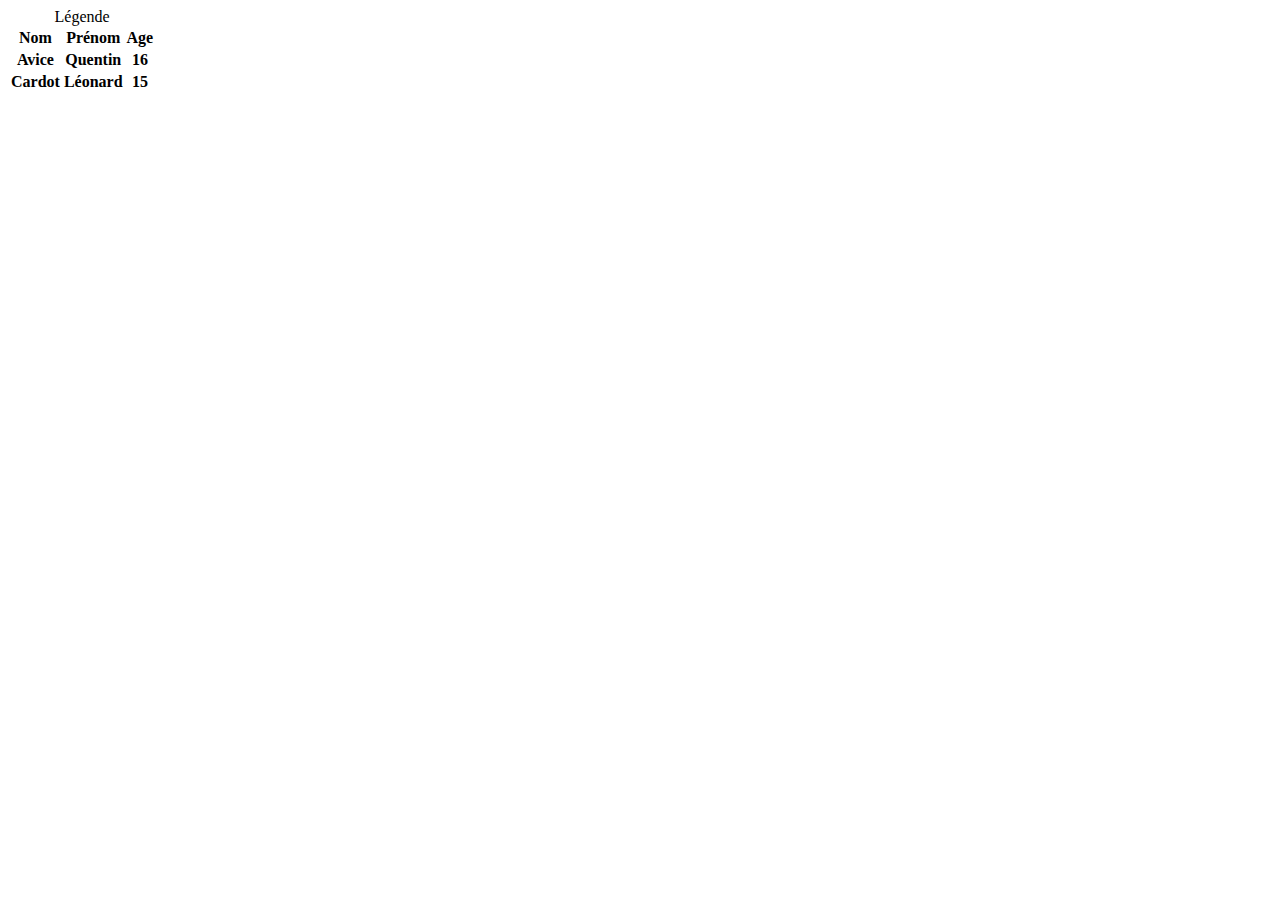
<file: index2.html>
<html>
  <head>
    <table  class="tableau">
      <caption> Légende </caption>
      <thead class="tableau">
        <tr>
          <th>Nom</th>
          <th>Prénom</th>
          <th>Age</th>
        </tr>
      </thead>
      <tbody class="tableau">
        <tr>
          <th>Avice</th>
          <th>Quentin</th>
          <th>16</th>
        </tr>
        <tr>
          <th>Cardot</th>
          <th>Léonard</th>
          <th>15</th>
        </tr>
  </head>
</html>
</file>
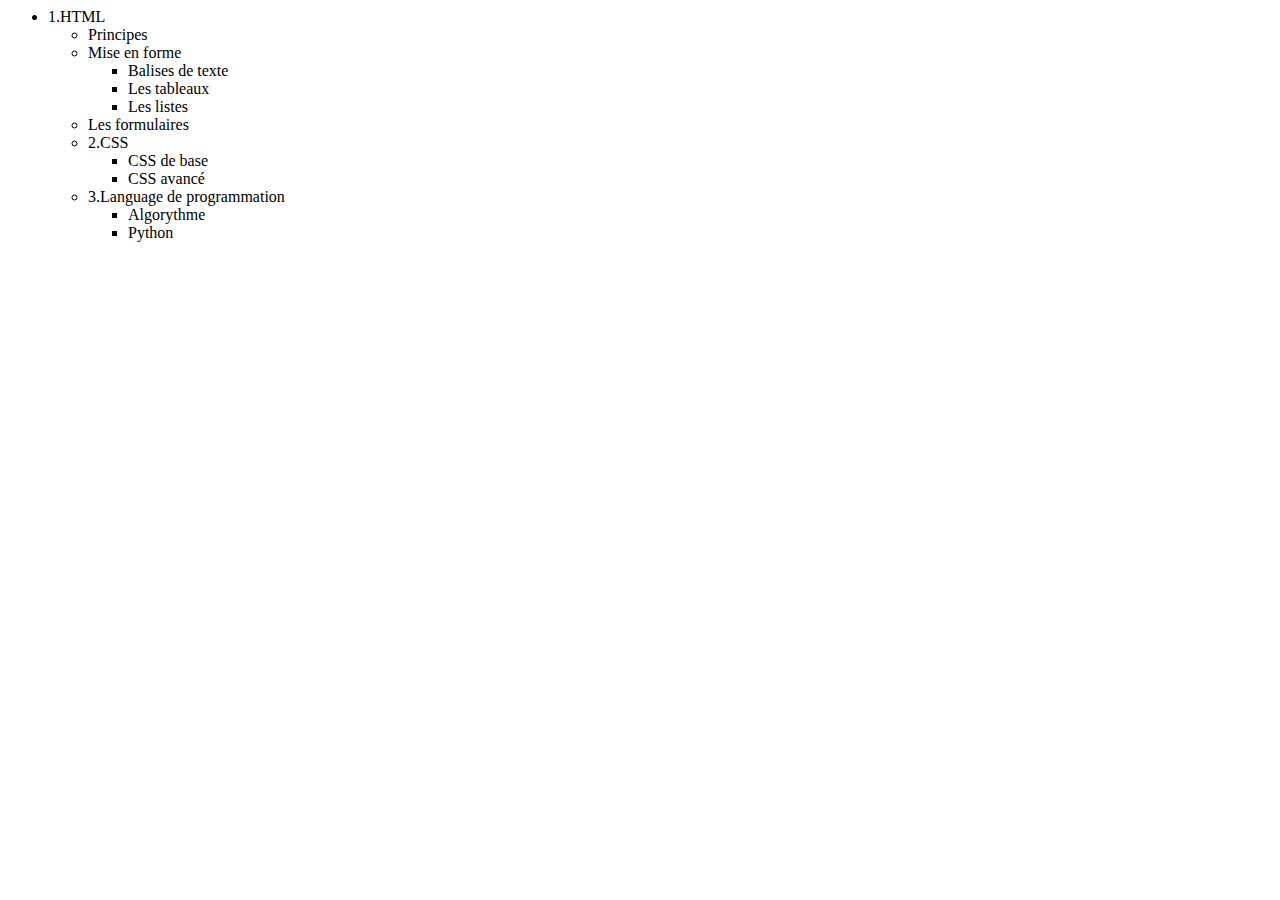
<file: liste.html>
<html>
    <head>
        <ul style="liste-style-type: none">
            <li>1.HTML
              <div id="menu">
                <ul style="liste-style-type: circle">
                  <li>Principes</li>
                  <li>Mise en forme</li>
                    <ul style="liste-style-type: square">
                      <li>Balises de texte</li>
                      <li>Les tableaux</li>
                      <li>Les listes</li>
                </ul>
                  <li>Les formulaires</li>
        
            <li>2.CSS</li>
              <ul style="liste-style-type: circle">
                <li>CSS de base</li>
                <li>CSS avancé</li>
              </ul>
            <li>3.Language de programmation</li>
              <ul style="liste-style-type: circle">
                <li>Algorythme</li>
                <li>Python</li>
              </ul>
         </ul>
    </head>
</html>
</file>
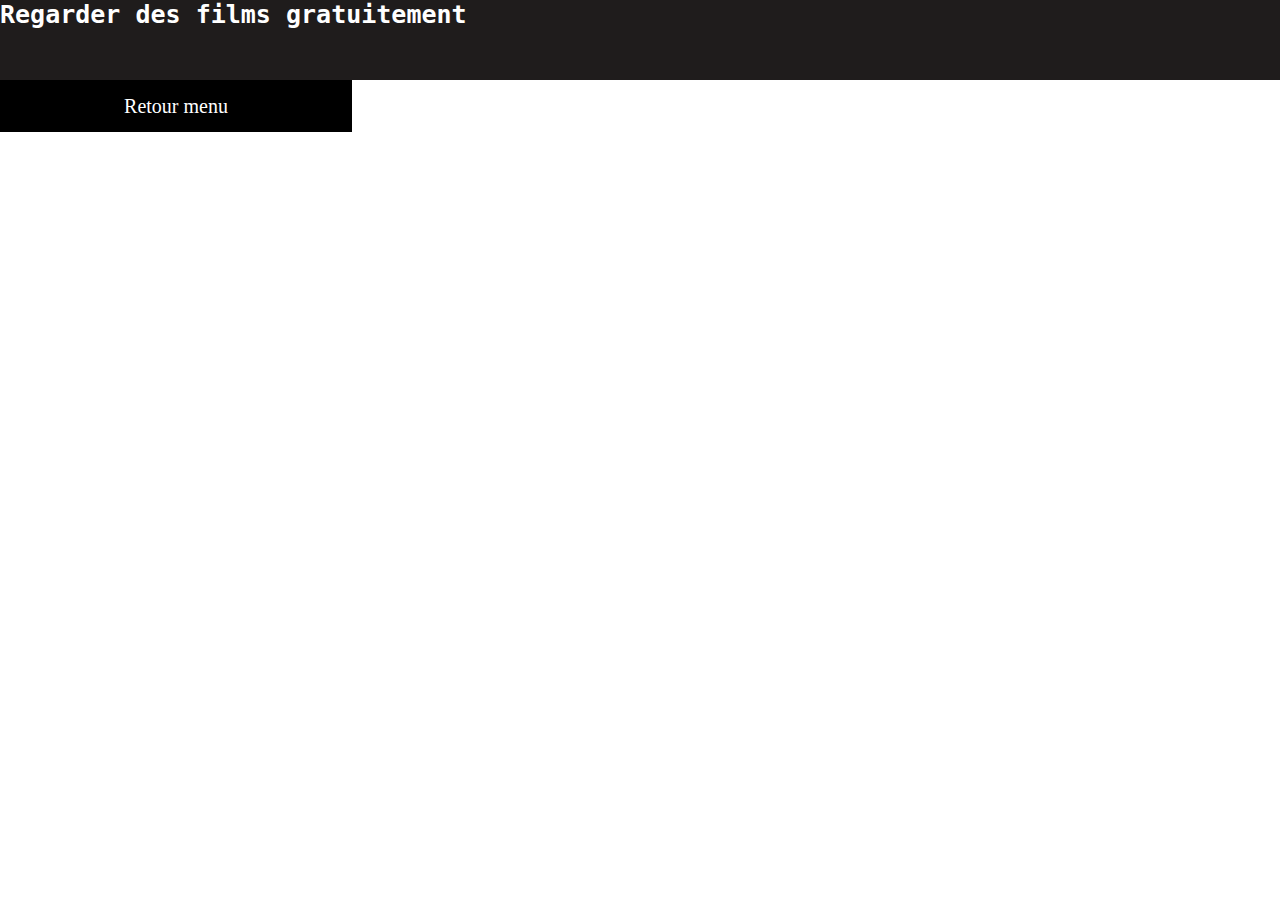
<file: page3.html>
<html>
    <head>
        <meta charset="UTF-8">
        <meta name="viewport" content="width=device-width, initial-scale=1.0" >
        <link href="style.css" rel="stylesheet" type="text/css"/> 
        <div class="haut">
            <h1 class="important">Regarder des films gratuitement</h1>
        </div>
        <div class="rangement">
            <a href="https://JUST0KAMI.github.io" class="page">Retour menu</a>
        </div>

    </head>
    <body>
        
    </body>
</html>
</file>
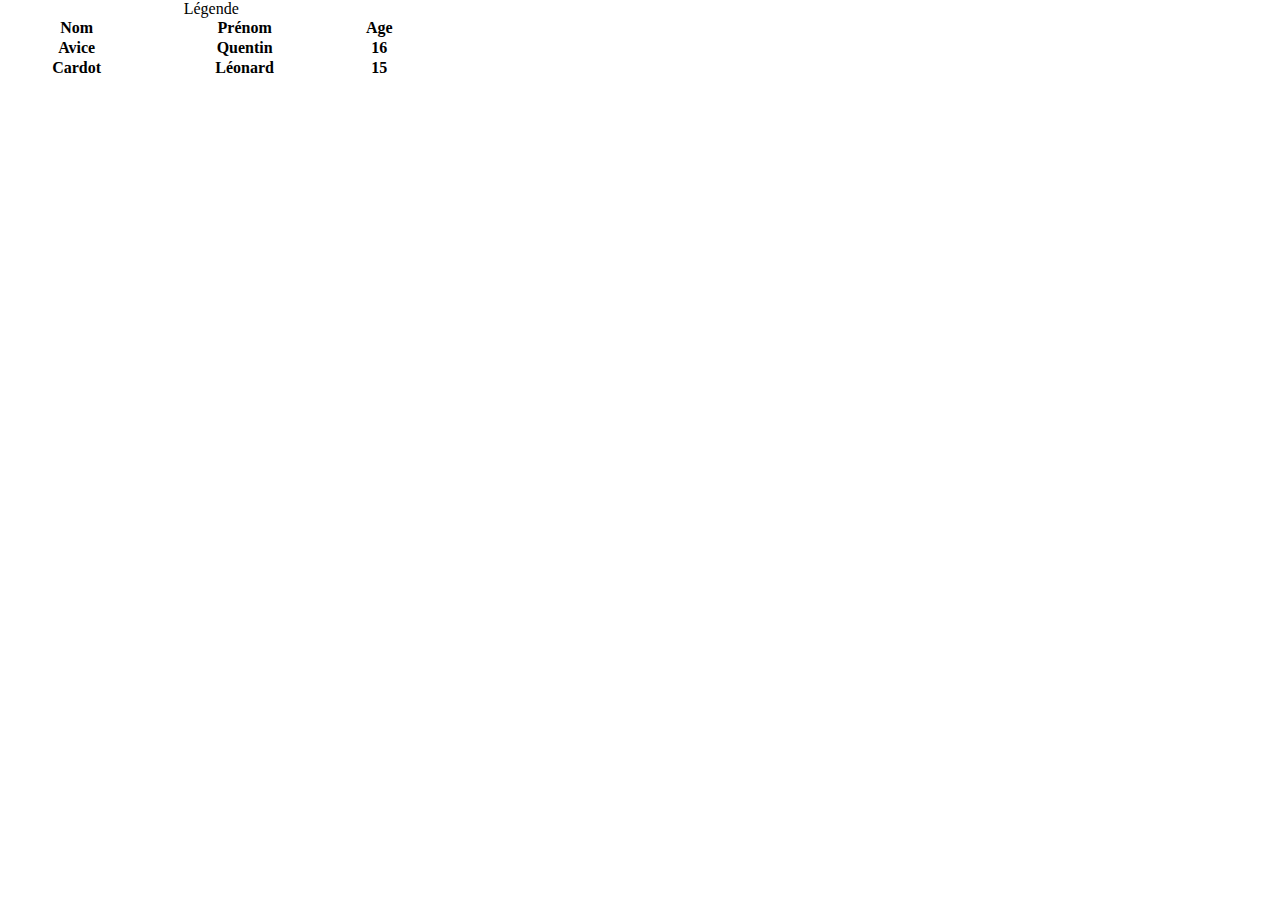
<file: tableau.html>
<html>
  <head>
    <meta charset="UTF-8">
    <meta name="viewport" content="width=device-width, initial-scale=1.0" >
    <link href="style.css" rel="stylesheet" type="text/css"/> 
    <table  class="tableau">
      <caption> Légende </caption>
      <thead class="tableau">
        <tr>
          <th>Nom</th>
          <th>Prénom</th>
          <th>Age</th>
        </tr>
      </thead>
      <tbody class="tableau">
        <tr>
          <th>Avice</th>
          <th>Quentin</th>
          <th>16</th>
        </tr>
        <tr>
          <th>Cardot</th>
          <th>Léonard</th>
          <th>15</th>
        </tr>
  </head>
</html>
</file>
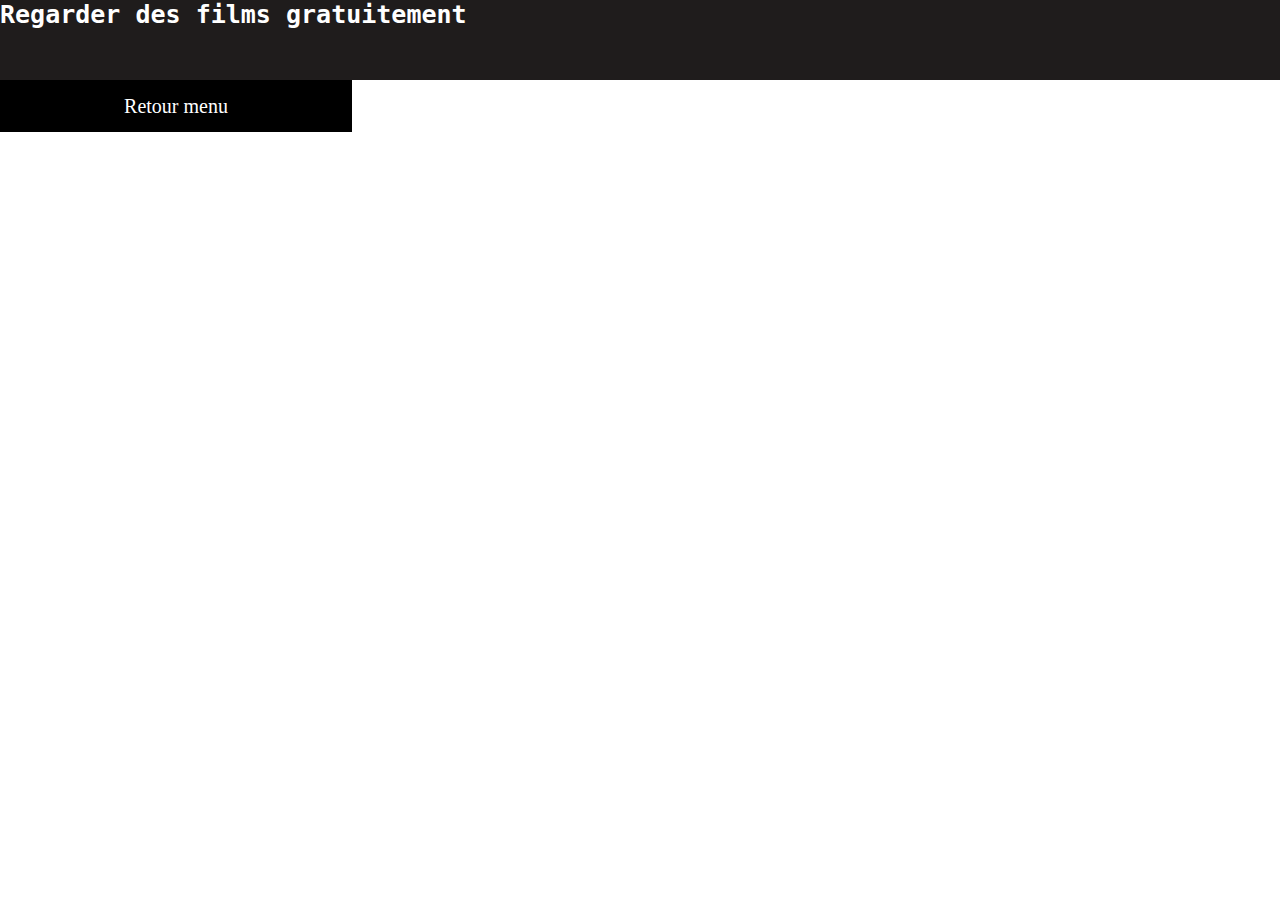
<file: html/page3.html>
<html>
    <head>
        <meta charset="UTF-8">
        <meta name="viewport" content="width=device-width, initial-scale=1.0" >
        <link href="/style.css" rel="stylesheet" type="text/css"/> 
        <div class="haut">
            <h1 class="important">Regarder des films gratuitement</h1>
        </div>
        <div class="rangement">
            <a href="https://JUST0KAMI.github.io" class="page">Retour menu</a>
        </div>

    </head>
    <body>
        
    </body>
</html>
</file>
<file: style.css>
body {
  background-color: white;
  color: black;
  font-family: verdana;
  font-size: 20px;
  margin: 0px;
}
h1 {
  color: red;
  font-family: serif;
  font-size: 50px;
  text-align: center;
}
 #menu>ul>li {
   padding: 5px;
   background-color: aqua;
   border-radius: 5px;
   margin: 5px;
   width: 200px;
 }
.important {
  color: white;
  font-size: 25px;
  font-family:monospace;
  text-align: center;
  margin-top: 0px;
  align-items: center;
}
.haut {
  height: 80px;
  width: 100%;
  background-color: rgb(31, 28, 28);
  display: flex; 
}
.image {
  border: 5px solid black;
  border-radius: 10px;
  background-color: white;
  padding: 10px;
  width: 200px;
  position: static;
  right: 10px;
  top: 10px;
}
.tableau {
  color: black;
  text-align: center;
  border: 2px;
  width: 33%;
  border-collapse: collapse;
}


.page {
  color: white;
  border: 1px solid black;
  background-color: black;
  text-decoration: none;
  height: 50px;
  width: 350px;
  font-family:Cambria, Cochin, Georgia, Times, 'Times New Roman', serif;
  text-align: center;
  justify-content: center;
  display: flex;
  align-items: center;
  transition: text-decoration 0.1s, text-decoration-color 0.1s, color 0.1s;
}

.page:hover {
  border: 1px solid black;
  color: black;
  background-color: white;
  text-decoration: none;
}

.rangement {
  display: flex;
  align-items: center;
}

.lien {
  display: flex;
}

.support {
  width: 93%;
}
</file>
